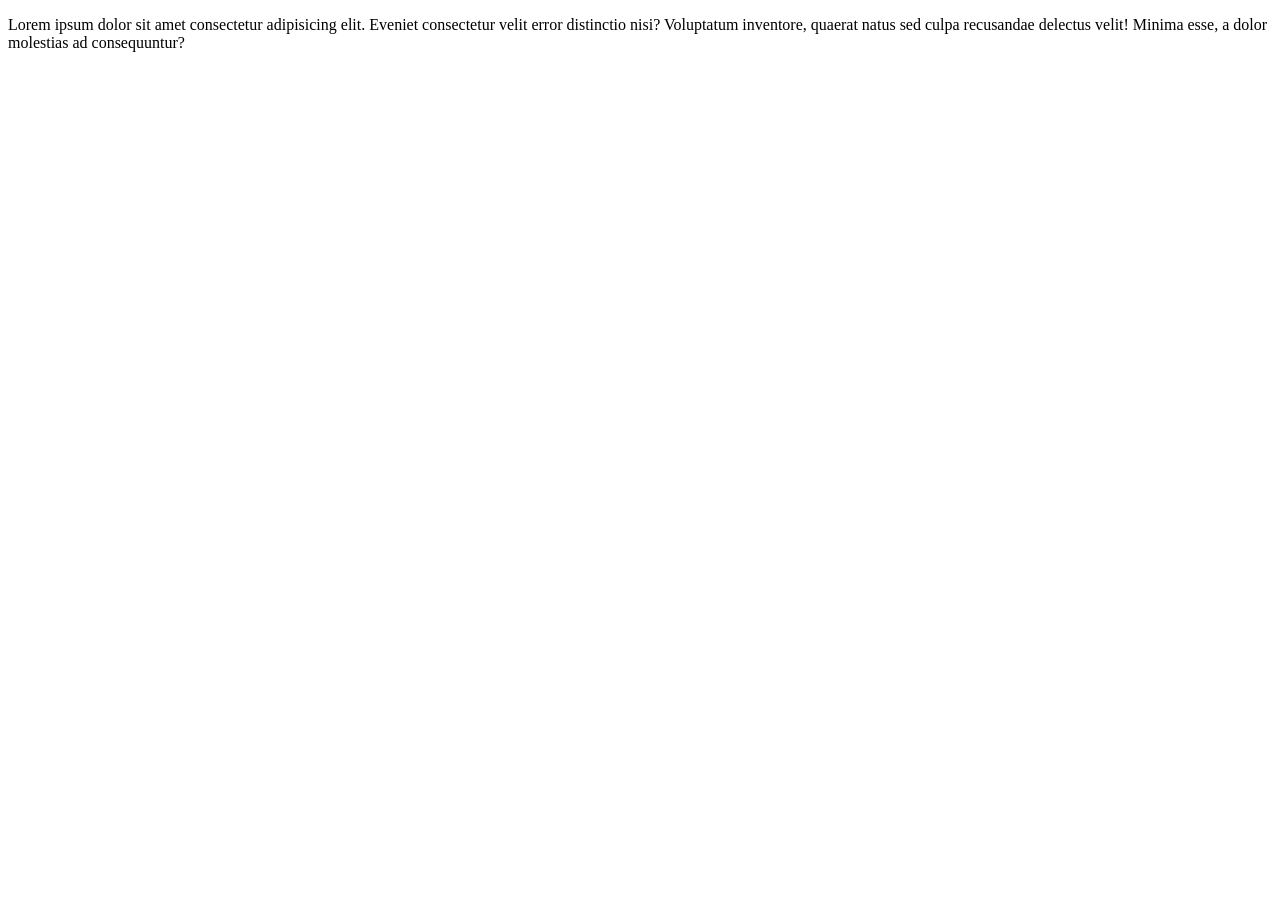
<file: Pagina_de_Prueba/Iot_Interfaz_1/Iot_Interfaz/hola.html>
<!DOCTYPE html>
<html lang="en">
<head>
    <meta charset="UTF-8">
    <meta name="viewport" content="width=device-width, initial-scale=1.0">
    <title>Document</title>
</head>
<body>
    <p>Lorem ipsum dolor sit amet consectetur adipisicing elit. Eveniet consectetur velit error distinctio nisi? Voluptatum inventore, quaerat natus sed culpa recusandae delectus velit! Minima esse, a dolor molestias ad consequuntur?</p>
</body>
</html>
</file>
